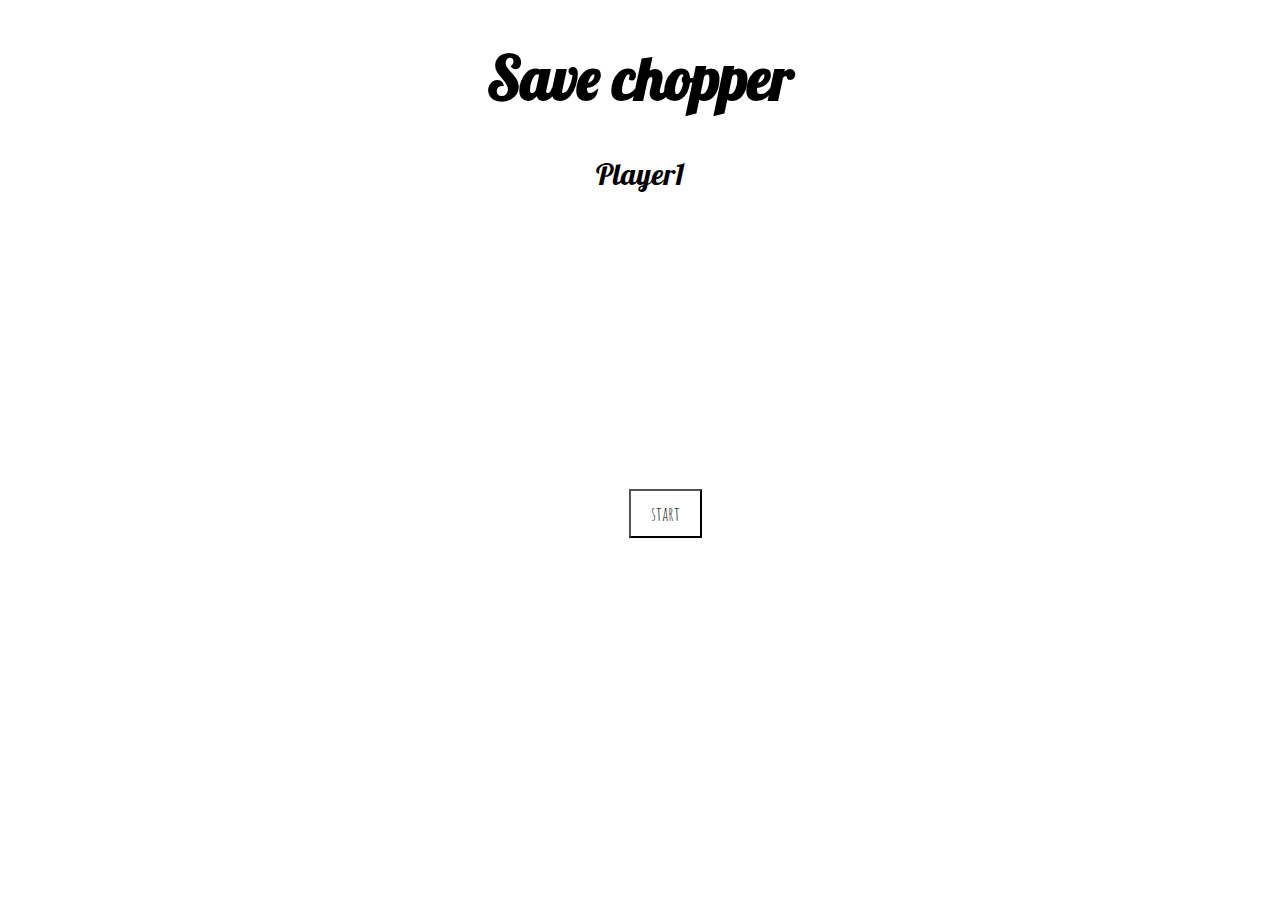
<file: index.html>
<!DOCTYPE html>
<html lang="en">
<head>
    <meta charset="UTF-8">
    <meta http-equiv="X-UA-Compatible" content="IE=edge">
    <meta name="viewport" content="width=device-width, initial-scale=1.0">
    <link rel="stylesheet" href="./style.css">
    <title>My-game</title>
</head>
<body>
    <h1>Save chopper</h1>
<div id= 'statusContainer'>
    <span id = 'status'>Player1</span> 
    <span id ='winner' class="hidden"> is winner</span>
</div>    
    <div class = 'main-container'>
        <ul class = 'img-container'>
        </ul>
       <div class = 'first-face' id ='faceUp'>
            <button class = 'start-button'>start</button>
            <p id ='endGame' class='hidden'> Thank you for Playing </p>
       </div>  
    </div>
    <script src="main.js"></script>
</body>
</html>
</file>
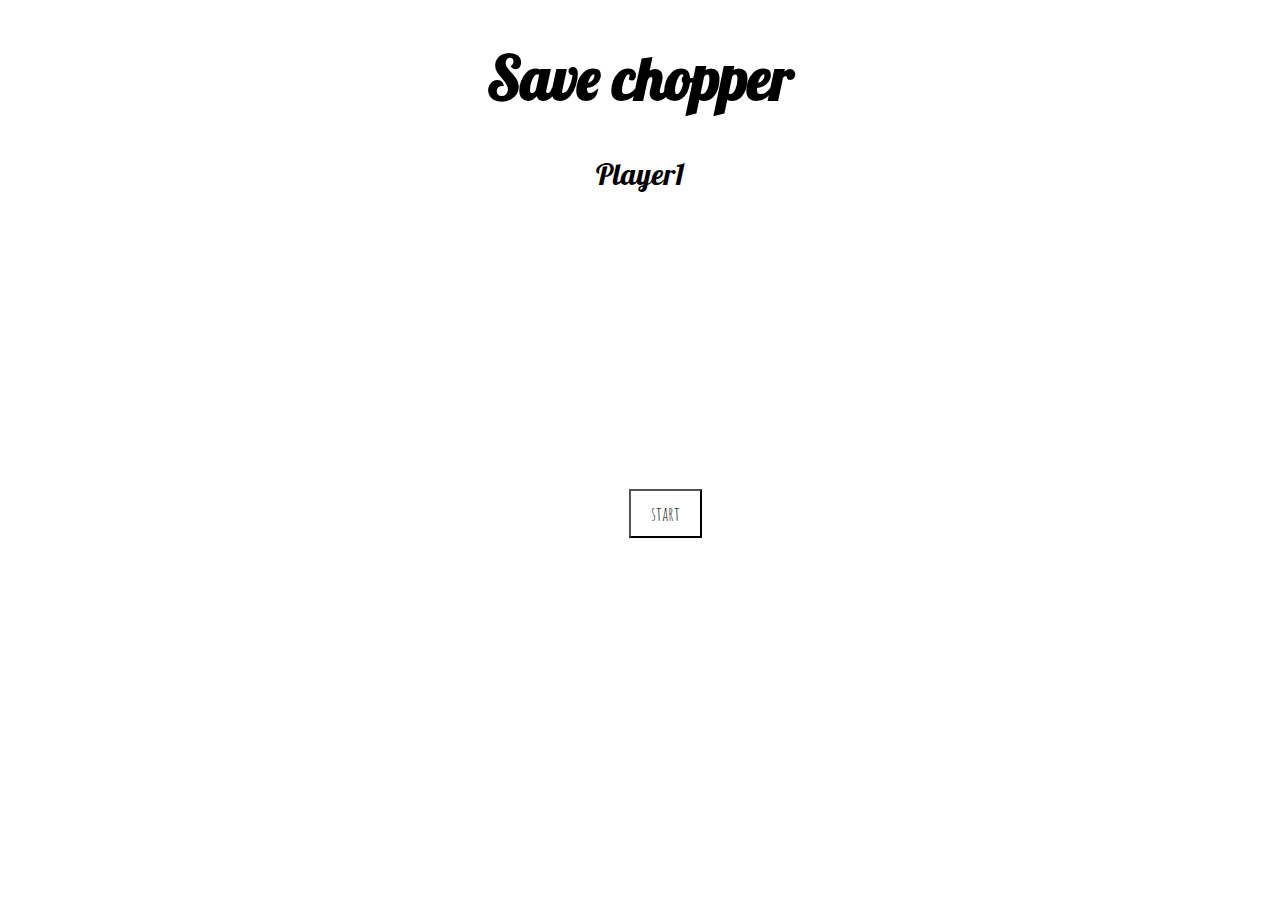
<file: inde.html>
<!DOCTYPE html>
<html lang="en">
<head>
    <meta charset="UTF-8">
    <meta http-equiv="X-UA-Compatible" content="IE=edge">
    <meta name="viewport" content="width=device-width, initial-scale=1.0">
    <link rel="stylesheet" href="/style.css">
    <title>My-game</title>
</head>
<body>
    <h1>Save chopper</h1>
<div id= 'statusContainer'>
    <span id = 'status'>Player1</span> 
    <span id ='winner' class="hidden"> is winner</span>
</div>    
    <div class = 'main-container'>
        <ul class = 'img-container'>
        </ul>
       <div class = 'first-face' id ='faceUp'>
            <button class = 'start-button'>start</button>
            <p id ='endGame' class='hidden'> Thank you for Playing </p>
       </div>  
    </div>
    <script src="/main.js"></script>
</body>
</html>
</file>
<file: style.css>
/* fonts form google font.com */
@import url('https://fonts.googleapis.com/css2?family=Lobster&display=swap');
@import url('https://fonts.googleapis.com/css2?family=Amatic+SC:wght@700&display=swap');


h1{
    text-align: center;
    font-size: 60px;
    font-family:  'Lobster', cursive;
}
.main-container{
    display: flex;
    justify-content: center;
    align-items: center;
    flex-direction: column;
}
ul {
    list-style: none;
    margin-top: 100px;
    display: grid;
    grid-template-columns: repeat(4,1fr);
    grid-template-rows: repeat(4,1fr);
    
}
li {
    width: 110px;
    height: 110px;
    /* border: 1px dotted; */
    background: url('https://i.imgur.com/6qR4psC.jpg');
    cursor: pointer;
}
.list0{
    background-position-x: 0px;
    background-position-y: 0px;
}
.list1{
    background-position-x: -110px;
    background-position-y: 0px;
}
.list2{
    background-position-x: -220px;
    background-position-y: 0px;
}
.list3{
    background-position-x: -330px;
    background-position-y: 0px;
}
.list4{
    background-position-x: 0px;
    background-position-y: -110px;
}
.list5{
    background-position-x: -110px;
    background-position-y: -110px;
}
.list6{
    background-position-x: -220px;
    background-position-y: -110px;
}
.list7{
    background-position-x: -330px;
    background-position-y: -110px;
}
.list8{
    background-position-x: 0px;
    background-position-y: -220px;
}
.list9{
    background-position-x: -110px;
    background-position-y: -220px;
}
.list10{
    background-position-x: -220px;
    background-position-y: -220px;
}
.list11{
    background-position-x: -330px;
    background-position-y: -220px;
}
.list12{
    background-position-x: 0px;
    background-position-y: -330px;
}
.list13{
    background-position-x: -110px;
    background-position-y: -330px;
}
.list14{
    background-position-x: -220px;
    background-position-y: -330px;
}
.list15{
    background-position-x: -330px;
    background-position-y: -330px;
}
.start-button{
    background-color:white;
    margin-top: 50px;
    margin-left: 50px;
    text-align: center;
    padding: 10px 20px;
    font-size: 20px;
    position: absolute;
    font-family:  'Amatic SC', cursive;;
}
.game-text {
    position: absolute;
    font-size: 50px;
    text-shadow: 1px 1px gray;
}
.hidden{
    display: none !important;
    position: relative !important;
    background-color: transparent !important;
}
.first-face{
    width: 500px;
    height: 500px;
    background:url('https://i.imgur.com/7tbKTZU.jpg');
    background-size: 105%;
    position: absolute;
    margin-top: 34px;
    display: flex;
    justify-content: center;
    align-items: center;
    
}
#status {
    font-size: 30px;
    text-align: center;
    font-family:'Lobster', cursive;
}
#clickMe {
    font-size: 20px;
    margin-top: 30px;
}
#statusContainer{
    text-align: center;
}
#winner {
    font-size: 35px;
    font-family:'Lobster', cursive;
    color: gold;
}
#endGame {
    font-size: 30px;
    font-family:'Lobster', cursive;
    padding-bottom: 420px;
}
</file>
